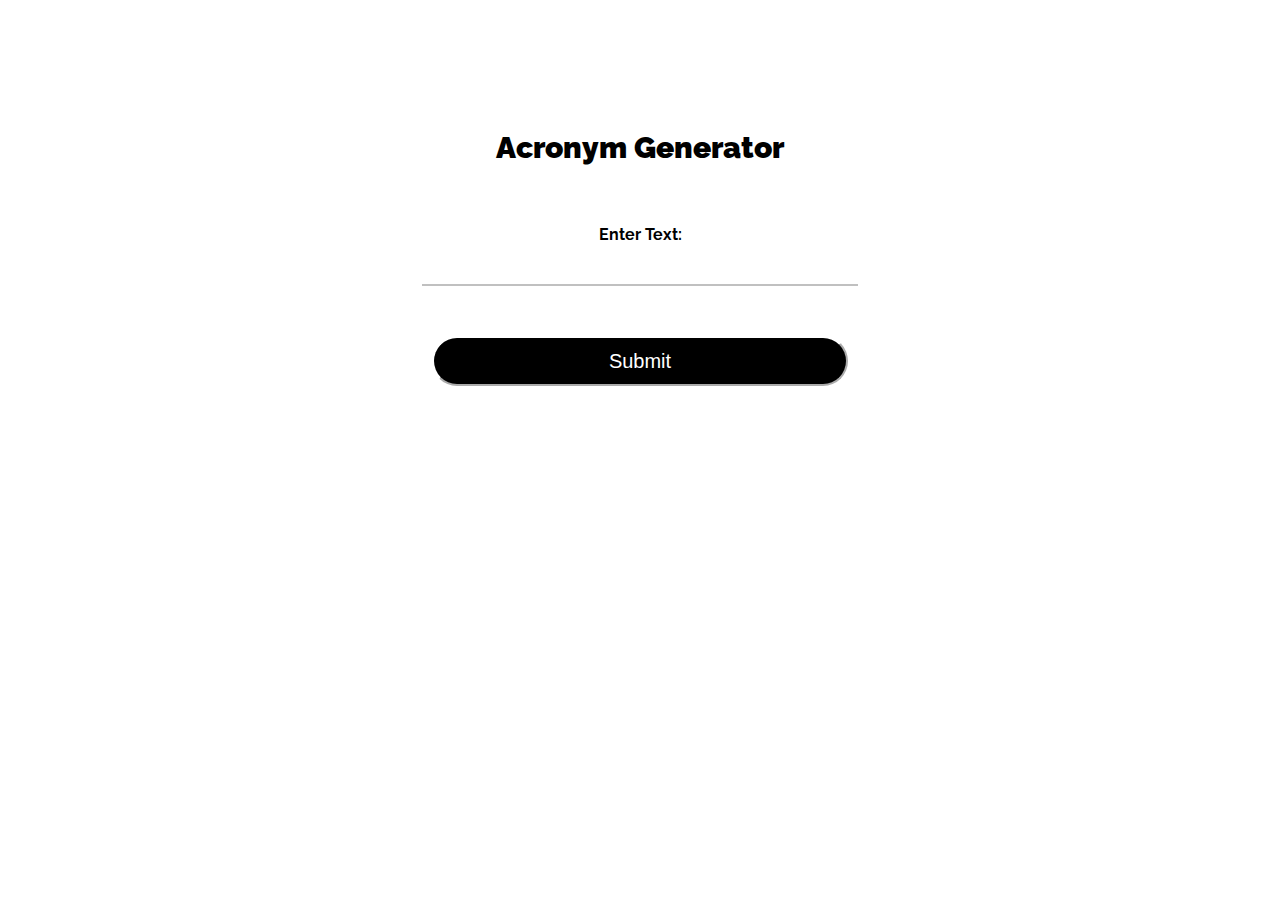
<file: templates/index.html>
<!DOCTYPE html>
<html>
  <head>
    <meta charset="utf-8">
    <title>Flask</title>
    <link href="style.css" rel="stylesheet" type="text/css" />
  </head>
  <body>
    <form class="container" action="." method="post">
      <h1 class="heading"><b>Acronym Generator</b></h1>
      <div class="box">
      <label class="text" for="username"><b>Enter Text:</b></label><br>
      <input class="username" type="text" name="username"></br>
      <button class="submit" type="submit" name="button">Submit</button>
      </div>
    </form>
  </body>
</html>
</file>
<file: templates/style.css>
@import url('https://fonts.googleapis.com/css2?family=Raleway:wght@100&display=swap');

body{
background: white;
font-family: 'Raleway', 'serif';
}

.container{
background: white;
border-radius: 20px;
width: 400px;
height: 250px;
margin: 100px auto;
text-align: center;
}

.box{
margin: 30px 40px auto; 
}

.heading{
font-size: 30px;
padding-top: 20px;
}

.username{
width: 80%;
height: 20px;
border-bottom: 2px solid #C0C0C0;
border-top: none;
border-right: none;
border-left: none;
padding: 10px;
}

button{
margin: 20px;
color: white;
font-size: 20px;
background:  black;
border-style: outset;
border-color: white;
margin-top: 20px;
width: 80%;
height: 40px;
border-radius: 20px;
}

@media only screen and (min-width: 600px) {
.container{
  text-align: left;
  background: white;
  border-radius: 20px;
  width: 600px;
  height: 400px;
  margin: 100px auto;
  text-align: center;
}

.heading{
  font-size: 30px;
  padding: 30px;
}

.username{
  width: 80%;
  height: 20px;
  border-bottom: 2px solid #C0C0C0;
  border-top: none;
  border-right: none;
  border-left: none;
  padding: 10px;
}

button{
  margin: 20px;
  color: white;
  font-size: 20px;
  background:  black;
  border-style: outset;
  border-color: white;
  margin-top: 50px;
  width: 80%;
  height: 50px;
  border-radius: 25px;
}
}
</file>
